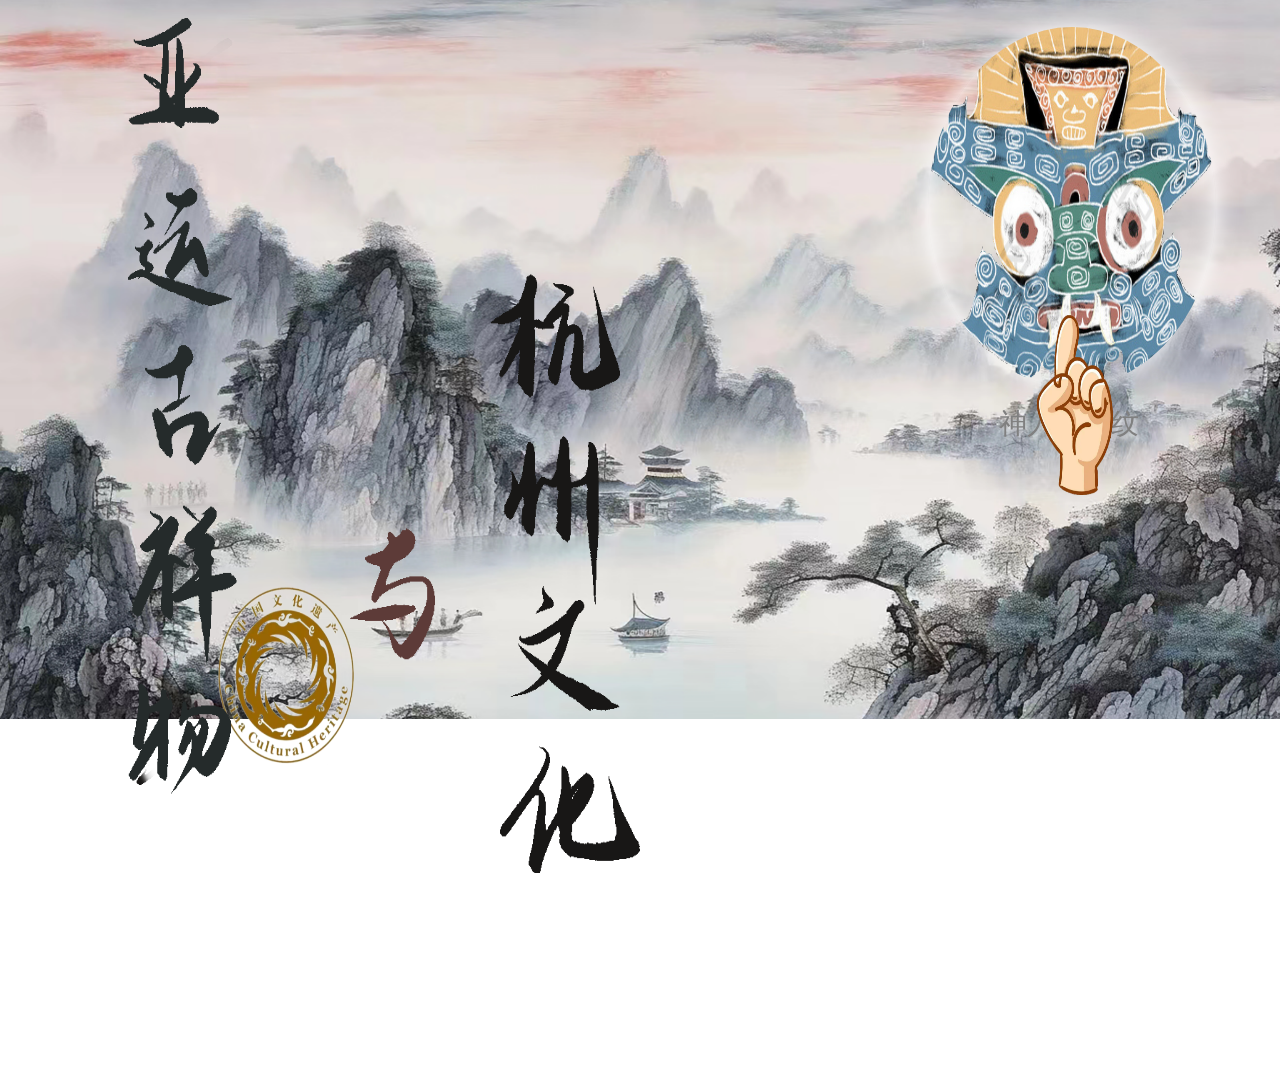
<file: index.html>
<!DOCTYPE html>
<html>
	<head>
		<meta charset="utf-8" />
		<title>亚运吉祥物与杭州文化</title>
		<meta name="viewport" content="width=device-width,initial-scale=1.0">
		<style>
			@import url("css/index.css" );
		</style>

	</head>
	<body>
		<div id="mian">
			<img class="bg" src="img/bgy1.png">
			<img id="Biaos" src="img/biao.png">
			<img id="Title" src="img/zt.png">
			<img id="Yniao" src="img/tut.png" onclick="Showstr()">
			<div id="zk"></div>
			<p id="content"></p>
			<div id="Str" style="display: none;">
				良渚文化玉器“玉琮”，也叫玉琮王，
				
				其四面均雕刻有完整的神人兽面图案，
				
				图案上部分为人像，中部是兽面，下部为兽足
				
				无论是人像还是兽面，都有一种凶猛逼人的气势，
				
				给人以神秘、恐惧之感。
						     
			</div>
		</div>
		<img id="in" src="img/inter.png" onclick="change()">
		<img id="come" src="img/dituu.png" style="display:none;">
		<a href="ship.html" target="_self"><img id="XX" src="img/xx1.png" style="display:none;"></a>
		<span id="w">神人兽面纹</span>
		<img id="zhis" src="img/zhis.png">
		<script language="javascript">
			//控制动画
			const image = document.getElementById('Yniao');
			image.addEventListener('click', () => {
			  image.style.animationPlayState = 'paused'; // 点击后暂停动画
			  document.getElementById("zhis").style.display="none";
			});
			//文字输出功能
			function Showstr(){
				document.getElementById("Yniao").onclick=null;
				document.getElementById("zk").style.opacity="0.3";
				var index=0;
				var str=document.getElementById("Str").innerHTML;

				function type(){
					if(index==str.length){
						document.getElementById("in").style.opacity="1";
//						index=0;文字加载完成之后图标出现，如果要让 文字多次循坏则有index=0即可
					}
					document.getElementById("content").innerText=str.substring(0,index++);
				}
				setInterval(type,26);//控制字的速度
			}
			//改变画面
			function change(){
				document.getElementById("Biaos").style.display="none";
				document.getElementById("Title").style.display="none";
				document.getElementById("Yniao").style.display="none";
				document.getElementById("zk").style.display="none";
				document.getElementById("content").style.display="none";
				document.getElementById("Str").style.display="none";
				document.getElementById("in").style.display="none";
				document.getElementById("zhis").style.display="none";
				document.getElementById("w").style.display="none";
				document.getElementById("come").style.display="block";
				document.getElementById("XX").style.display="block";
			}
		</script>
	</body>
</html>
</file>
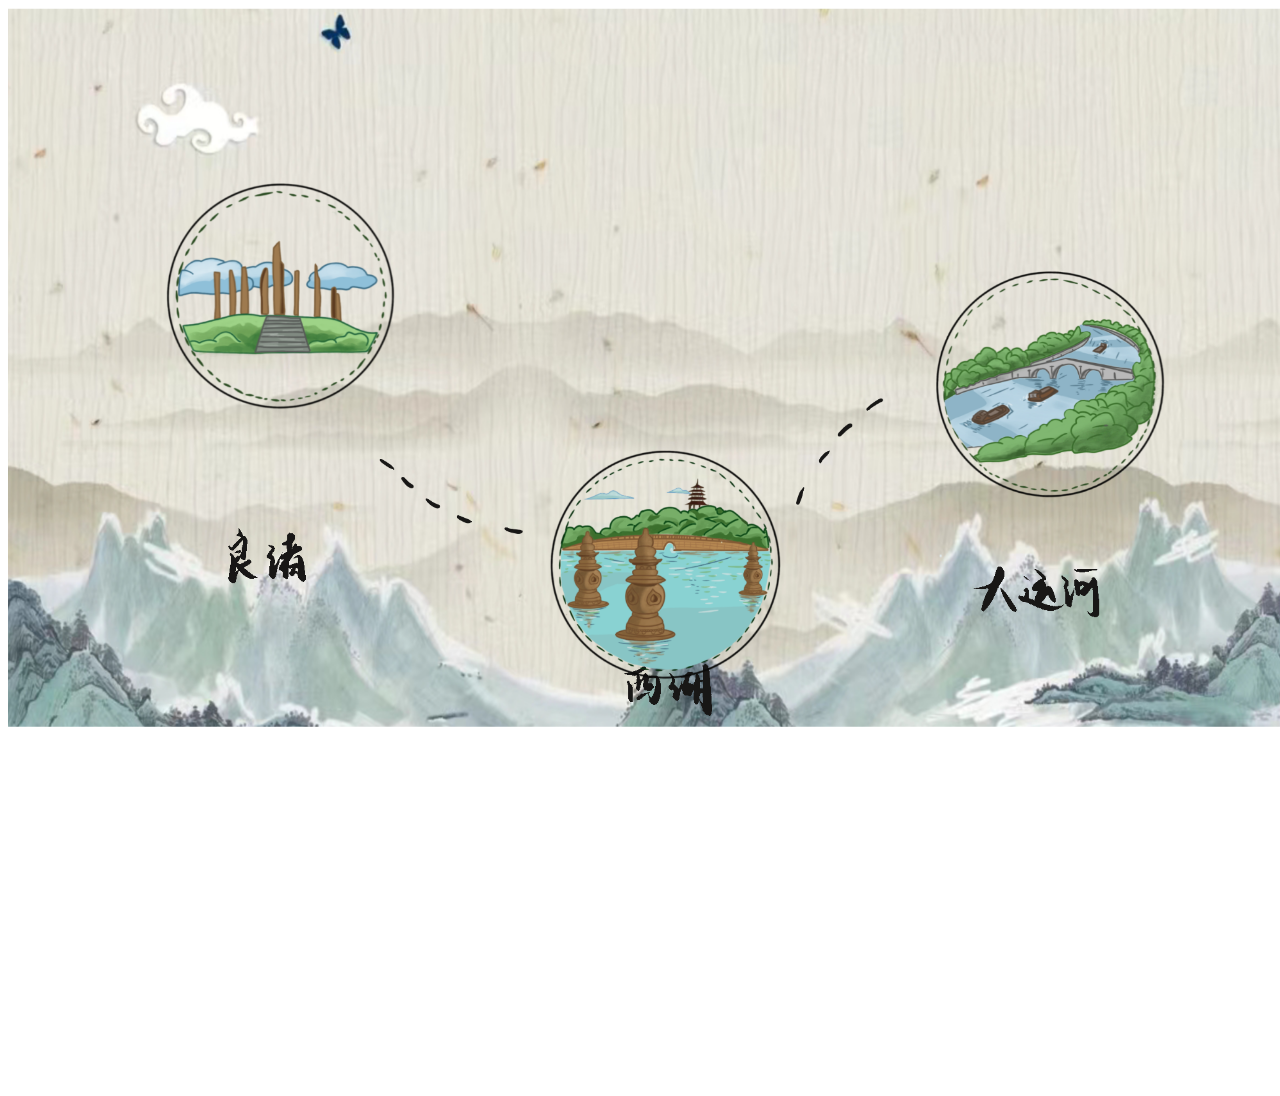
<file: menu.html>
<!DOCTYPE html>
<html>
	<head>
		<meta charset="utf-8" />
		<title>亚运吉祥物与杭州文化</title>
		<meta name="viewport" content="width=device-width,initial-scale=1.0">
		<style type="text/css">
			body{
				width:1920px;
    			height:1080px;
    			display: flex;
    			overflow: hidden;
				/*background-color:#ddd8ab;*/
            }
            .bg{
				align-items: center;
				justify-content: center;
				background-repeat: no-repeat;
				background-size: cover;
				/*opacity(0.5);*/
			}
			img{
				max-width:100%;/*自适应*/
				height: auto;
				width:auto;
				position:fixed;
			}
			#xh{
				width:18%;
				position:absolute;
				left:43%;
				top:50%;
				animation: fg 3s  infinite;
				z-index: 100;
			}
			#xh:hover{
				transform: scale(1.1);
			}
			
			#dyh{
				width:18%;
				position:absolute;
				left:73%;
				top:30%;
				animation: fg 3s  infinite;
				z-index: 101;
			}
			#dyh:hover{
				transform: scale(1.1);
			}
			#lz{
				width:18%;
				position:absolute;
				left:13%;
				top:20%;
				animation: fg 3s  infinite;
			}
			#lz:hover{
				transform: scale(1.1);
			}
			#lx{
				width:70%;
				position:absolute;
				left:17%;
				top:43%;
			}
			@keyframes fg{ 
				0%{}
                100%{filter: drop-shadow(0px 0px 20px rgb(9, 187, 189));}
			}
		</style>
	</head>
	<body>
		<img class="bg" src="img/bg1.png"/>
		<a href= "westlake.html" target="_self" title="西湖"><img id="xh" src="img/xh.png"/></a>
		<a href= "river.html" target="_self" title="大运河"><img id="dyh" src="img/dyh.png"/></a>
		<a href= "lz.html" target="_self" title="良渚"><img id="lz" src="img/lz.png"/></a>
		<img id="lx" src="img/lx.png"/>

	</body>
</html>
</file>
